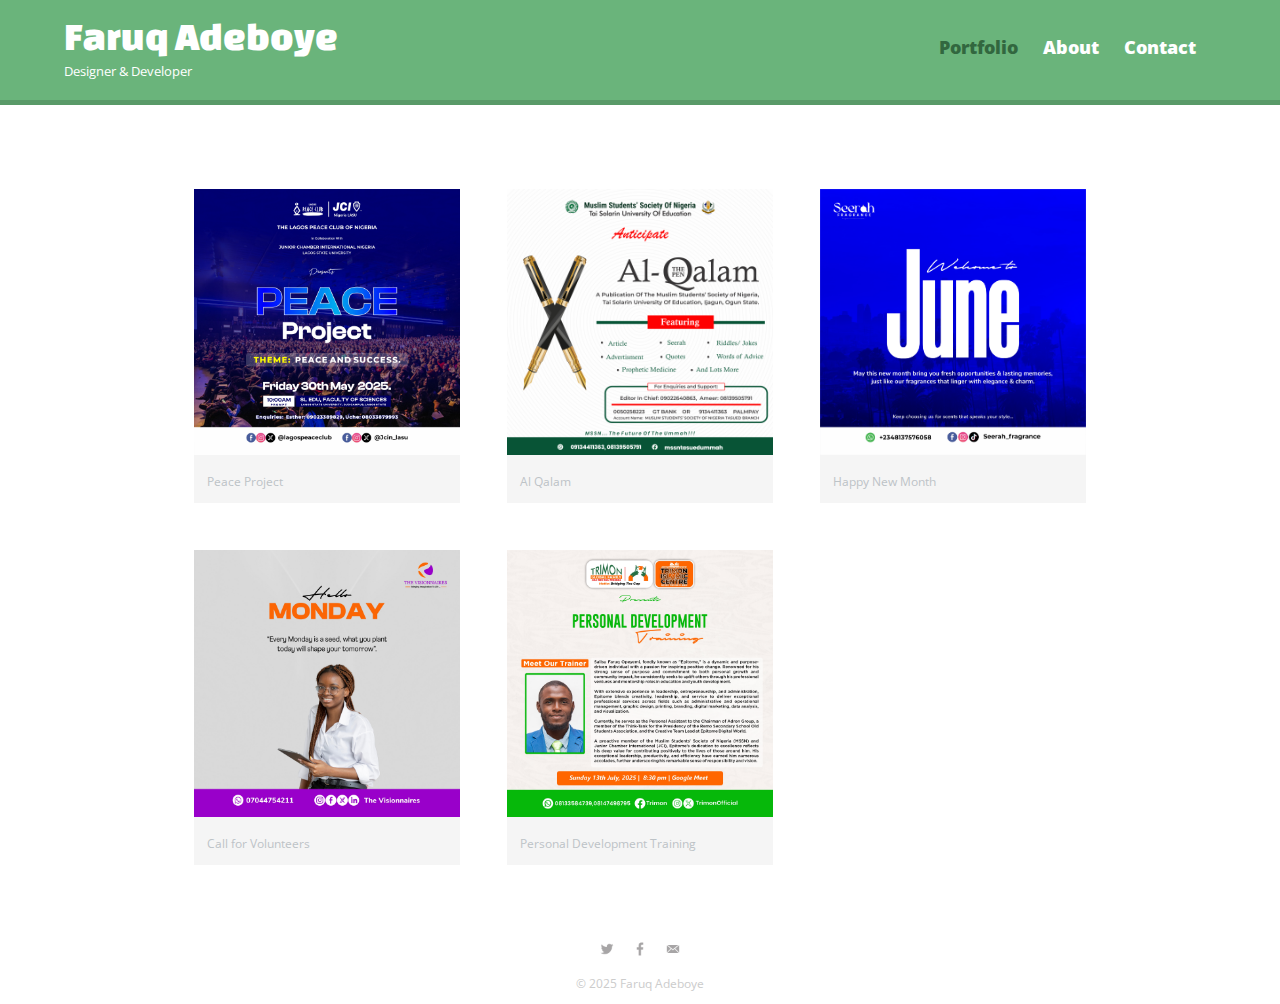
<file: index.html>
<!DOCTYPE html>
<html lang="en">
<head>
    <meta charset="UTF-8">
    <meta name="viewport" content="width=device-width, initial-scale=1.0">
    <title>Faruq Adeboye | Designer & Developer</title>
    <link rel="stylesheet" href="css/styles.css">
    <link rel="stylesheet" href="css/responsive.css">
    <link rel="stylesheet" href='http://fonts.googleapis.com/css?family=Changa+One|Open+Sans:400italic,700italic,400,700,800' rel='stylesheet' type='text/css'>
</head>
<body>
    <header>
        <a href="index.html" id="logo">
            <h1>Faruq Adeboye</h1>
            <h2>Designer & Developer</h2>
        </a>
        <nav>
            <ul>
                <li><a href="index.html" class="selected">Portfolio</a></li>
                <li><a href="about.html">About</a></li>
                <li><a href="contact.html">Contact</a></li>
            </ul>
        </nav>
    </header>
    <div id="wrapper">
        <section>
            <ul id="gallery">
                <li>
                    <a href="img/Peace Project.jpg">
                        <img src="img/Peace Project.jpg" alt="">
                        <p>Peace Project</p>
                    </a>
                    </li>
                    <li>
                        <a href="img/Al Qalam.jpg">
                            <img src="img/Al Qalam.jpg" alt="">
                            <p>Al Qalam</p>
                        </a>
                    </li>
                    <li>
                        <a href="img/Happy New Month.jpg">
                            <img src="img/Happy New Month.jpg" alt="">
                            <p>Happy New Month</p>
                        </a>
                    </li>
                    <li>
                        <a href="img/The Visionnaires.jpg">
                            <img src="img/The Visionnaires.jpg" alt="">
                            <p>Call for Volunteers</p>
                        </a>
                    </li>
                    <li>
                        <a href="img/Trainer's Profile.jpg">
                            <img src="img/Trainer's Profile.jpg" alt="">
                            <p>Personal Development Training</p>
                        </a>
                    </li>
                </ul>
        </section>
        <footer>
            <a href="http://twitter.com/faruqadeboye"><img src="img/twitter.png" alt="twitter logo" class="social-icon"></a>
            <a href="http://facebook.com/faruqadeboye"><img src="img/facebook.png" alt="facebook logo" class="social-icon"></a>
            <a href="http://faruqadeboye2000@gmail.com"><img src="img/mail.png" alt="facebook logo" class="social-icon"></a>
            <p>&copy; 2025 Faruq Adeboye</p>
        </footer>
    </div>
</body>
</html>
</file>
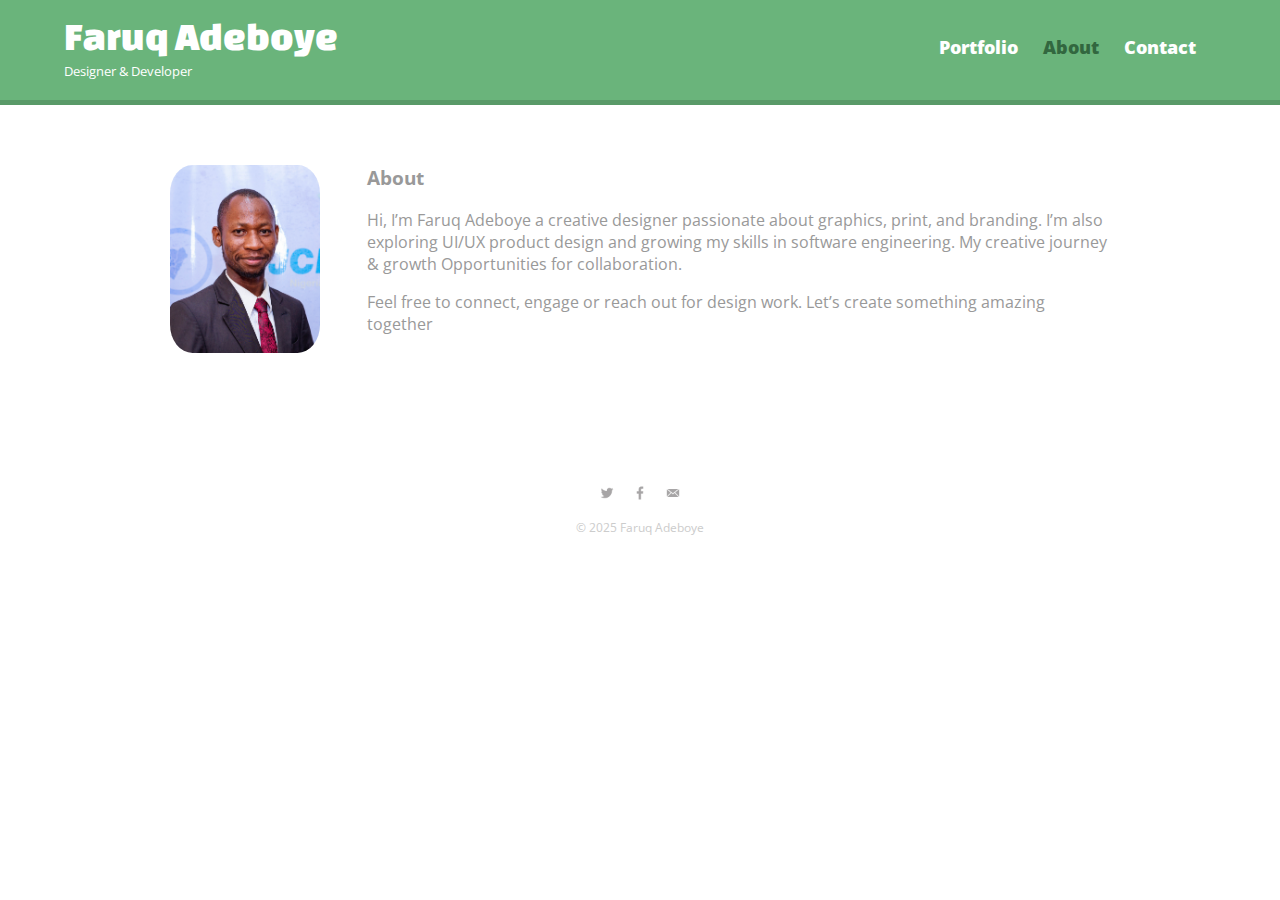
<file: about.html>
<!DOCTYPE html>
<html lang="en">
<head>
    <meta charset="UTF-8">
    <meta name="viewport" content="width=device-width, initial-scale=1.0">
    <title>Faruq Adeboye | Designer & Developer</title>
    <link rel="stylesheet" href="css/styles.css">
    <link rel="stylesheet" href="css/responsive.css">
    <link rel="stylesheet" href='http://fonts.googleapis.com/css?family=Changa+One|Open+Sans:400italic,700italic,400,700,800' rel='stylesheet' type='text/css'>
</head>
<body>
    <header>
        <a href="index.html" id="logo">
            <h1>Faruq Adeboye</h1>
            <h2>Designer & Developer</h2>
        </a>
        <nav>
            <ul>
                <li><a href="index.html" >Portfolio</a></li>
                <li><a href="about.html" class="selected">About</a></li>
                <li><a href="contact.html">Contact</a></li>
            </ul>
        </nav>
    </header>
    <div id="wrapper">
        <section>
            <img src="img/Faruq.jpg" alt="Photograph of Faruq Adeboye" class="profile-photo">
            <h3>About</h3>
            <p>Hi, I’m Faruq Adeboye a creative designer passionate about graphics, print, and branding. I’m also exploring UI/UX product design and growing my skills in software engineering. My creative journey & growth Opportunities for collaboration.</p>
            <p> Feel free to connect, engage or reach out for design work. Let’s create something amazing together 
        </section>
    <footer>
            <a href="http://twitter.com/faruqadeboye"><img src="img/twitter.png" alt="twitter logo" class="social-icon"></a>
            <a href="http://facebook.com/faruqadeboye"><img src="img/facebook.png" alt="facebook logo" class="social-icon"></a>
            <a href="http://faruqadeboye2000@gmail.com"><img src="img/mail.png" alt="facebook logo" class="social-icon"></a>
            <p>&copy; 2025 Faruq Adeboye</p>
    </footer>
    </div>
</body>
</html>
</file>
<file: css/styles.css>
/**********************************
GENERAL
***********************************/

body {
  font-family: 'Open Sans', sans-serif;
  margin: 0;
  padding: 0;
}

#wrapper {
  max-width: 940px;
  margin: 0 auto;
  padding: 0 5%;
}

a {
  text-decoration: none;
}

img {
  max-width: 100%;
}

h3 {
  margin: 0 0 1em 0;
}


/**********************************
HEADING
***********************************/

header {
  float: left;
  margin: 0 0 30px 0;
  padding: 5px 0 0 0;
  width: 100%;
}

#logo {
  text-align: center;
  margin: 0;
}

h1 {
  font-family: 'Changa One';
  margin: 15px 0;
  font-size: 1.75em;
  font-weight: normal;
  line-height: 0.8em;
}

h2 {
  font-size: 0.75em;
  margin: -5px 0 0;
  font-weight: normal;
}



/**********************************
NAVIGATION
***********************************/

nav {
  text-align: center;
  padding: 10px 0;
  margin: 20px 0 0;
}

nav ul {
  list-style: none;
  margin: 0 10px;
  padding: 0;
}

nav li {
  display: inline-block;
}

nav a {
  font-weight: 800;
  padding: 15px 10px;
}



/**********************************
FOOTER
***********************************/

footer {
  font-size: 0.75em;
  text-align: center;
  clear: both;
  padding-top: 50px;
  color: #ccc;
}

.social-icon {
  width: 20px;
  height: 20px;
  margin: 0 5px;
}



/**********************************
PAGE: PORTFOLIO
***********************************/

#gallery {
  margin: 0;
  padding: 0;
  list-style: none;
}

#gallery li {
  float: left;
  width: 45%;
  margin: 2.5%;
  background-color: #f5f5f5;
  color: #bdc3c7;
}

#gallery li a p {
  margin: 0;
  padding: 5%;
  font-size: 0.75em;
  color: #bdc3c7
}



/**********************************
PAGE: CONTACT
***********************************/

.contact-info {
  list-style: none;
  padding: 0%;
  margin: 0%;
  font-size: 0.9em;
}

.contact-info a {
  display: block;
  min-height: 20px;
  background-repeat: no-repeat;
  background-size: 20px 20px;
  padding: 0 0 0 30px;
  margin: 0 0 10px;
}

.contact-info li.phone a {
  background-image: url('img/phone.png');
}

.contact-info li.mail a {
  background-image: url('img/mail.png');
}

.contact-info li.twitter a {
  background-image: url('img/twitter.png');
}


/**********************************
PAGE: ABOUT
***********************************/

.profile-photo {
  display: block;
  max-width: 150px;
  margin: 0 auto 30px;
  border-radius: 15%;
}

/**********************************
COLORS
***********************************/

/* site body */
body {
  background-color: #fff;
  color: #999;
}

/* green header */
header {
  background: #6ab47b;
  border-color: #599a68;
}

/* nav background on mobile */
nav {
  background: #599a68;
}

/* logo text */
h1, h2 {
  color: #fff;
}

/* links */
a {
  color: #6ab47b;
}

/* nav link */
nav a, nav a:visited {
  color: #fff;
}

/* selected nav link */
nav a.selected, nav a:hover {
  color: #32673f;
}
</file>
<file: css/responsive.css>
@media screen and (min-width: 480px) {
    #primary {
        width: 50%;
        float: left;
    }

    #secondary {
        width: 40%;
        float: right;
    }

    #gallery li {
        width: 28.3333%;
    }

    #gallery li:nth-child {
        clear: left; 
    }

    .profile-photo {
        float: left;
        margin: 0 5% 80px 0;
    }
        
    
    
}

@media screen and (min-width: 660px) {
   nav {
    background: none;
    float: right;
    font-size: 1.12em;
    margin-right:  5%;
    text-align: right;
    width: 45%;
   }

   #logo {
    float: left;
    margin-left: 5%;
    text-align: left;
    width: 45%;
   }

   h1 {
    font-size: 2.5em;
   }

   h2 {
    font-size: 0.825em;
    margin-bottom: 20px;
   }

   header {
    border-bottom: 5px solid #599a68;
    margin-bottom: 60px;
   }
    
}
</file>
